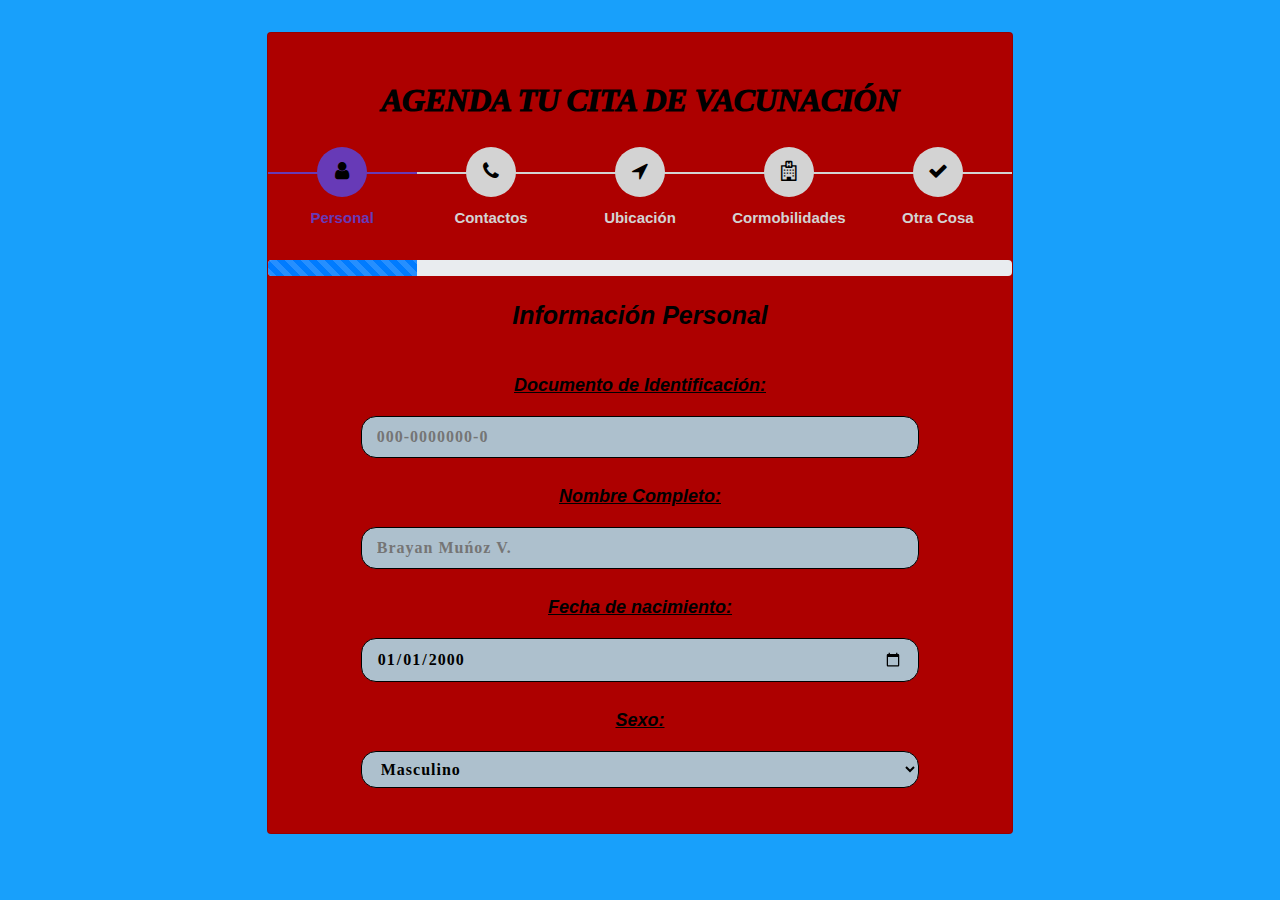
<file: app/src/main/resources/publico/templates/formulario.html>
<!DOCTYPE html>
<html lang="en">
<head>
    <meta charset="UTF-8">
    <meta http-equiv="X-UA-Compatible" content="IE=edge">
    <meta name="viewport" content="width=device-width, initial-scale=1.0">
    <title>Cita Vacunacion</title>
    
    <link rel="stylesheet" href="formulario.css">

    <link rel="stylesheet"  href="https://stackpath.bootstrapcdn.com/bootstrap/4.3.1/css/bootstrap.min.css">
    <script src="https://stackpath.bootstrapcdn.com/bootstrap/4.3.1/js/bootstrap.bundle.min.js"></script>
    <link rel="stylesheet"  href="https://cdnjs.cloudflare.com/ajax/libs/font-awesome/4.0.3/css/font-awesome.css">
    <script src="https://cdnjs.cloudflare.com/ajax/libs/jquery/3.2.1/jquery.min.js"></script>
   
</head>
<body style="background-color: #18A0FB;">
    
    
    <div class="container-fluid">
        <div class="row justify-content-center">
            <div class="col-14 col-sm-11 col-md-9 col-lg-8 col-xl-7 text-center p-0 mt-3 mb-2">
                <div class="card px-0 pt-5 pb-0 mt-3 mb-3" style="background-color: #AD0000;">
                    <h2 id="heading">Agenda tu cita de Vacunaci&Oacute;n</h2>
            
                    <form id="msform">
                        <!-- progressbar -->
                        <ul id="progressbar">
                            <li class="active" id="account"><strong>Personal</strong></li>
                            <li id="personal"><strong>Contactos</strong></li>
                            <li id="payment"><strong>Ubicaci&oacute;n</strong></li>
                            <li id="cormobilidades"><strong>Cormobilidades</strong></li>
                            <li id="confirm"><strong>Otra Cosa</strong></li>
                        </ul>
                        <div class="progress">
                            <div class="progress-bar progress-bar-striped progress-bar-animated" role="progressbar" aria-valuemin="0" aria-valuemax="100"></div>
                        </div> <br> <!-- fieldsets -->
                        <fieldset>
                            <div class="form-card">
                                <div class="row">
                                    <div class="col-12">
                                        <h2 class="fs-title">Informaci&oacute;n Personal</h2>
                                    </div>
                                    <!-- <div class="col-5">
                                        <h2 class="steps">Step 1 - 4</h2>
                                    </div> -->
                                    <br>
                                    <br>
                                    <br>
                                </div> 
                                <label class="fieldlabels">Documento de Identificaci&oacute;n: </label><br>
                                <input type="text" id="id_persona" name="id_persona" placeholder="000-0000000-0" /><br> 

                                <label class="fieldlabels">Nombre Completo: </label><br>
                                 <input type="text" id="nombreCompleto" name="nombreCompleto" placeholder="Brayan Mu&nacute;oz V." /><br>

                                  <label class="fieldlabels">Fecha de nacimiento: </label><br>
                                  <input type="date" id="fechaNacimiento" name="fechaNacimiento"
                                  value="2000-01-01"
                                  min="1900-01-01" max="2021-12-31"><br> 

                                   <label class="fieldlabels">Sexo: </label><br>
                                   <select id="sexoPersona" name="sexoPersona">
                                    <option value="M">Masculino</option>
                                    <option value="F">Femenino</option>
                                  </select>

                            </div>
                             <!-- <input type="button" name="next" class="next action-button" value="Siguiente" /> -->
                        </fieldset>
                        <fieldset>
                            <div class="form-card" >
                                <div class="row">
                                    <div class="col-12">
                                        <h2 class="fs-title">Contactos:</h2>
                                    </div>
                                    <div class="col-5">
                                        <!-- <h2 class="steps">Step 2 - 4</h2> -->
                                    </div>
                                    <br>
                                </div> <label class="fieldlabels">Correo Electr&oacute;nico:</label><br>
                                 <input type="email" id="emailPersona" name="emailPersona" placeholder="brayanmnz@hotmail.com" /><br>

                                 <label class="fieldlabels">Tel&eacute;fono:</label><br>
                                 <input type="tel" id="telefonoPersona" name="telefonoPersona" pattern="[0-9]{3}-[0-9]{3}-[0-9]{4}" placeholder="000-000-0000" required><br> 

                                 <label class="fieldlabels">M&oacute;vil:</label><br>
                                 <input type="tel" id="movilPersona" name="movilPersona" pattern="[0-9]{3}-[0-9]{3}-[0-9]{4}" placeholder="000-000-0000" required><br> 

                                <hr class="solid">
                                <div class="col-12">
                                    <h2 class="fs-title">Contacto de Emergencia</h2>
                                </div>
                                  <label class="fieldlabels">Nombre Completo:</label> <br>
                                  <input type="text" name="nombreContacto" id="nombreContacto" placeholder="Brayan Muñoz" /><br>

                                  <label class="fieldlabels">Tel&eacute;fono:</label><br>
                                 <input type="tel" id="telefonoContacto" name="telefonoContacto" pattern="[0-9]{3}-[0-9]{3}-[0-9]{4}" placeholder="000-000-0000" required><br> 

                            </div>
                             <input type="button" name="next" class="next action-button" value="Siguiente" /> <input type="button" name="previous" class="previous action-button-previous" value="Previous" />
                        </fieldset>
                        <fieldset>
                            <div class="form-card">
                                <div class="row">
                                    <div class="col-12">
                                        <h2 class="fs-title">Ubicaci&oacute;n</h2>
                                    </div>
                                    <div class="col-5">
                                        <!-- <h2 class="steps">Step 3 - 4</h2> -->
                                    </div>
                                </div>
                                 <label class="fieldlabels">Provincia:</label> <br>
                                 <input id="provincia" list="provincias" placeholder="Seleccione su Provincia">
                                    <datalist id="provincias">
                                    <option>Santiago de los Caballeros</option>
                                    <option>Santo Domingo</option>
                                   
                                    </datalist><br>

                                    <label class="fieldlabels">Municipio:</label> <br>
                                    <input id="municipio" list="municipios" placeholder="Seleccione su Municipio">
                                    <datalist id="municipios">
                                    <option>Santiago</option>
                                    <option>Cerros de Gurabo</option>
                                      
                                    </datalist> <br>
                                       
                                    <label class="fieldlabels">Sector:</label> <br>
                                    <input id="sector" list="sectores" placeholder="Seleccione su Municipio">
                                    <datalist id="sectores">
                                    <option>Barrio los santos</option>
                                    <option>No se que poner</option>
                                         
                                    </datalist> <br>

                                    <label class="fieldlabels">Seleccionar Ubicaci&oacute;n:</label><br>
                                    
                                    <button id="sendButtonCreate" class="btn btn--radius-2 btn--blue text-black" >Ubicaci&oacute;n</button> 
                                 
                                 <!-- <input type="file" name="pic" accept="image/*"> <label class="fieldlabels">Upload Signature Photo:</label> <input type="file" name="pic" accept="image/*">
                             -->
                                </div> 
                            
                            <input type="button" name="next" class="next action-button" value="Siguiente" /> <input type="button" name="previous" class="previous action-button-previous" value="Previous" />
                        </fieldset>
                        <fieldset>
                            <div class="form-card">
                                <div class="row">
                                    <div class="col-12">
                                        <h2 class="fs-title">Enfermedades padecidas:</h2>
                                    </div>
                                    <div class="col-5">
                                        <!-- <h2 class="steps">Step 4 - 4</h2> -->
                                    </div>
                                </div> <br><br>
                               
                                <div class="row justify-content-center">
                                    <!-- <div class="col-3"> <img src="https://i.imgur.com/GwStPmg.png" class="fit-image"> </div> -->
                                </div> <br><br>
                                <div class="row justify-content-center">
                                    
                                </div>
                            </div>

                            <input type="button" name="next" class="next action-button" value="Siguiente" /> <input type="button" name="previous" class="previous action-button-previous" value="Previous" />
                        </fieldset>

                        <fieldset>
                            <div class="form-card">
                                <div class="row">
                                    <div class="col-12">
                                        <h2 class="fs-title">Otra cosa:</h2>
                                    </div>
                                    <div class="col-5">
                                        <!-- <h2 class="steps">Step 4 - 4</h2> -->
                                    </div>
                                </div> <br><br>
                                <h2 class="purple-text text-center"><strong>SUCCESS !</strong></h2> <br>
                                <div class="row justify-content-center">
                                    <!-- <div class="col-3"> <img src="https://i.imgur.com/GwStPmg.png" class="fit-image"> </div> -->
                                </div> <br><br>
                                <div class="row justify-content-center">
                                    <div class="col-7 text-center">
                                        <h5 class="purple-text text-center">You Have Successfully Signed Up</h5>
                                    </div>
                                </div>
                            </div>
                        </fieldset>
                    </form>
                </div>
            </div>
        </div>
    </div>

<script>

$(document).ready(function(){

var current_fs, next_fs, previous_fs; //fieldsets
var opacity;
var current = 1;
var steps = $("fieldset").length;

setProgressBar(current);

$(".next").click(function(){

current_fs = $(this).parent();
next_fs = $(this).parent().next();

//Add Class Active
$("#progressbar li").eq($("fieldset").index(next_fs)).addClass("active");

//show the next fieldset
next_fs.show();
//hide the current fieldset with style
current_fs.animate({opacity: 0}, {
step: function(now) {
// for making fielset appear animation
opacity = 1 - now;

current_fs.css({
'display': 'none',
'position': 'relative'
});
next_fs.css({'opacity': opacity});
},
duration: 500
});
setProgressBar(++current);
});

$(".previous").click(function(){

current_fs = $(this).parent();
previous_fs = $(this).parent().prev();

//Remove class active
$("#progressbar li").eq($("fieldset").index(current_fs)).removeClass("active");

//show the previous fieldset
previous_fs.show();

//hide the current fieldset with style
current_fs.animate({opacity: 0}, {
step: function(now) {
// for making fielset appear animation
opacity = 1 - now;

current_fs.css({
'display': 'none',
'position': 'relative'
});
previous_fs.css({'opacity': opacity});
},
duration: 500
});
setProgressBar(--current);
});

function setProgressBar(curStep){
var percent = parseFloat(100 / steps) * curStep;
percent = percent.toFixed();
$(".progress-bar")
.css("width",percent+"%")
}

$(".submit").click(function(){
return false;
})

});
</script>



<script>
      
     if (document.getElementById("sendButtonCreate") != null) {
      document.getElementById("sendButtonCreate").addEventListener("click",function (event) {
        event.preventDefault();


      let form  = {
    "descripcion_Formulario": "Probando desde cliente",
    "dni_persona": document.getElementById("id_persona").value,
    "nombreCompleto_persona": document.getElementById("nombreCompleto").value,
    "fechaNacimiento_persona": document.getElementById("fechaNacimiento").value,
    "sexo_persona": document.getElementById("sexoPersona").value,
    "email_contacto": document.getElementById("emailPersona").value,
    "telefono_contacto": document.getElementById("telefonoPersona").value,
    "movil_contacto": document.getElementById("movilPersona").value,
    "nombreContactoEmergencia": document.getElementById("nombreContacto").value,
    "telefonoContactoEmergencia": document.getElementById("telefonoContacto").value,
    "provincia": document.getElementById("provincia").value,
    "municipio": document.getElementById("municipio").value,
    "sector": document.getElementById("sector").value,
    "latitud": " ",
    "longitud": " " 
    }

    //let url = 'http://localhost:7000/api/formulario/';
    let url = 'https://app.brayanmnz.live/api/formulario/';'
        // const token = localStorage.getItem('token');


        fetch(url, {
          method: 'POST', // or 'PUT'
          body: JSON.stringify(form), // data can be `string` or {object}!
          headers:{
            'Content-Type': 'application/json'
          }

        }).then(res => res.json())
                .catch(error => { console.error('Error:', error); })
                .then(response => {
                  //console.log("response.status:"+response.status);
                  //console.log("response.ok:"+response.ok);

                  console.log('Success:', response);
                  if(response != undefined){
                    alert("El formulario ha sido guardado exitosamente.");
                  }
                  window.location.href = "/";
                });
            });     
            }
</script>

</body>
</html>
</file>
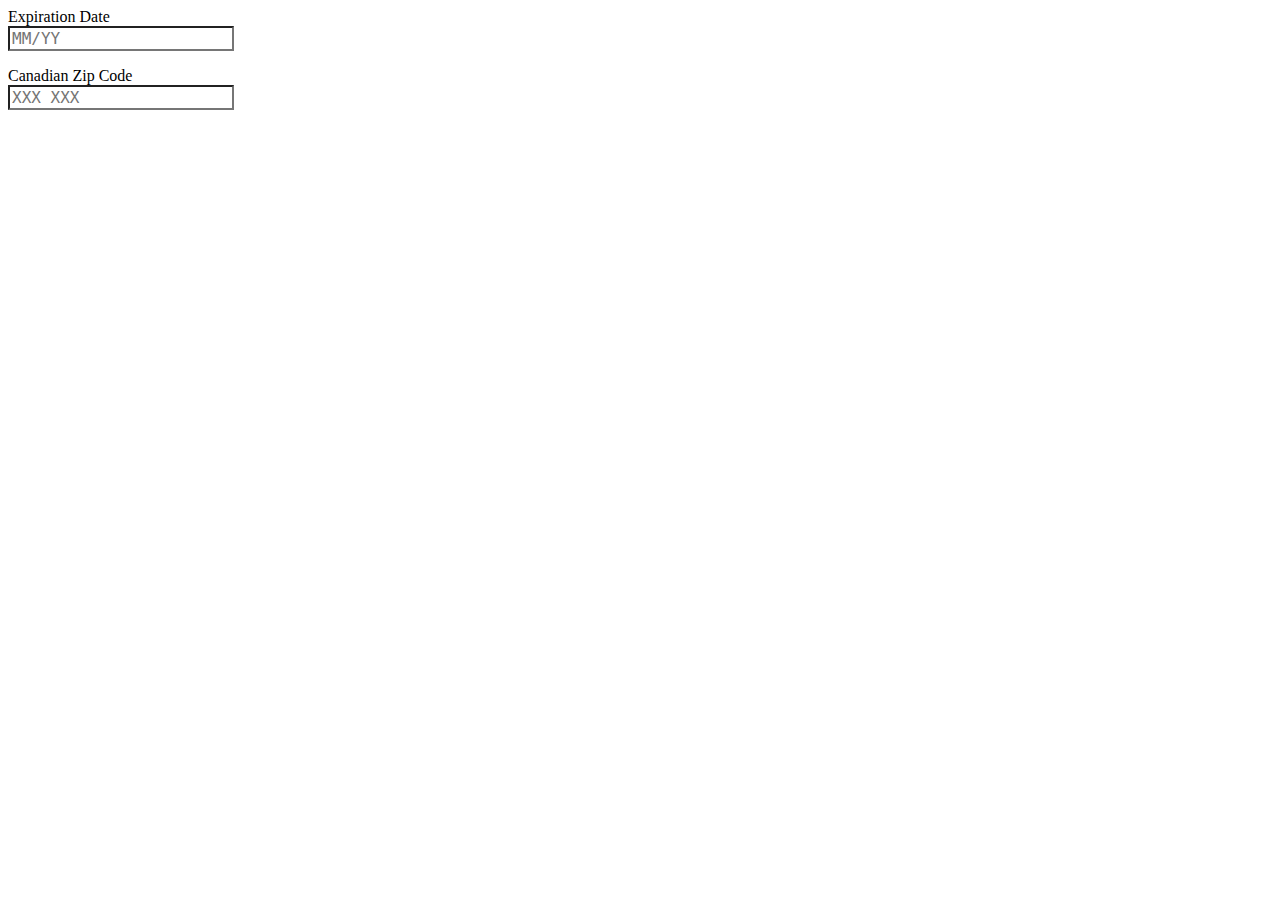
<file: app/src/main/resources/publico/templates/hola.html>
<!DOCTYPE html>
<html lang="en">
<head>
    <meta charset="UTF-8">
    <meta http-equiv="X-UA-Compatible" content="IE=edge">
    <meta name="viewport" content="width=device-width, initial-scale=1.0">
    <title>Document</title>
    

    <script type="text/javascript" src="https://cdnjs.cloudflare.com/ajax/libs/jquery/3.1.0/jquery.min.js"></script>

    <script type="text/javascript" src="https://s3-us-west-2.amazonaws.com/s.cdpn.io/3/creditablecardtype.js"></script>
    <script type="text/javascript" src="https://s3-us-west-2.amazonaws.com/s.cdpn.io/3/politespace.js"></script>

    <style>
     input {
  font-family: monospace;
}
label {
  display: block;
}
div {
  margin: 0 0 1rem 0;
}

.shell {
  position: relative;
  line-height: 1; }
  .shell span {
    position: absolute;
    left: 3px;
    top: 1px;
    color: #ccc;
    pointer-events: none;
    z-index: -1; }
    .shell span i {
      font-style: normal;
      /* any of these 3 will work */
      color: transparent;
      opacity: 0;
      visibility: hidden; }

input.masked,
.shell span {
  font-size: 16px;
  font-family: monospace;
  padding-right: 10px;
  background-color: transparent;
  text-transform: uppercase; }
    </style>
</head>
<body>
    <form action="">
  
        <div>
          <label for="cc">Expiration Date</label>
          <!-- Set via HTML -->
          <input id="cc" type="text" placeholder="MM/YY" class="masked" pattern="(1[0-2]|0[1-9])\/(1[5-9]|2\d)" data-valid-example="05/18"/>
        </div>
        
        <div>
          <label for="czc">Canadian Zip Code</label>
          <input id="czc" placeholder="XXX XXX" pattern="\w\d\w \d\w\d" class="masked" 
              data-charset="_X_ X_X" id="zipca" type="text" name="zipcodeca" 
              title="6-character alphanumeric zip code in the format of A1A 1A1" />
        </div>
      
      </form>
      
      <script src="https://s3-us-west-2.amazonaws.com/s.cdpn.io/3/masking-input.js" data-autoinit="true"></script>
</body>


</html>
</file>
<file: app/src/main/resources/publico/templates/formulario.css>
* {
    margin: 0;
    padding: 0
}

html {
    height: 100%
}

p {
    color: grey
}

#heading {
    /* text-transform: uppercase;
    color: #000000;
    font-weight: 600;
    font-style: italic;
    font-family: 'Times New Roman', Times, serif; */
    text-transform: uppercase;
    left: 0%;
    right: 0%;
    top: 0%;
    bottom: 0%;
    font-family: Montserrat;
    font-style: italic;
    font-weight: 1000;

/* identical to box height, or 150% */

text-align: center;
letter-spacing: -0.015em;

color: #000000;
}

#msform {
    text-align: center;
    position: relative;
    margin-top: 20px
}

#msform fieldset {
    background: ##AD0000;
    border: 0 none;
    border-radius: 0.5rem;
    box-sizing: border-box;
    width: 100%;
    margin: 0;
    padding-bottom: 20px;
    position: relative
}

.form-card {
    text-align: center
}

#msform fieldset:not(:first-of-type) {
    display: none
}

#msform input,
#msform textarea,
#msform select {
    padding: 8px 15px 8px 15px;
    border: 1px solid black;
    border-radius: 15px;
    margin-bottom: 25px;
    margin-top: 2px;
    width: 75%;
    align-items: center;
    /* box-sizing: border-box; */
    box-sizing: inherit;
    font-family: montserrat;
    font-weight: 800;
    font-style: normal;
    color: black;
    background-color: #ADC0CD;
    font-size: 16px;
    letter-spacing: 1px
}

#msform input:focus,
#msform textarea:focus {
    -moz-box-shadow: none !important;
    -webkit-box-shadow: none !important;
    box-shadow: none !important;
    border: 1px solid #673AB7;
    outline-width: 0
}

#msform .action-button {
    width: 100px;
    background: #18A0FB;
    font-weight: bolder;
    color: black;
    border: 0 none;
    border-radius: 10px;
    cursor: pointer;
    padding: 10px 5px;
    margin: 10px 10px 10px 5px;
    float: right
}

#msform .action-button:hover,
#msform .action-button:focus {
    background-color: #311B92
}

#msform .action-button-previous {
    width: 100px;
    background: #616161;
    font-weight: bold;
    color: black;
    border: 0 none;
    border-radius: 10px;
    cursor: pointer;
    padding: 10px 5px;
    margin: 10px 5px 10px 0px;
    float: right
}

#msform .action-button-previous:hover,
#msform .action-button-previous:focus {
    background-color: #000000;
    color: #ffffff;
}

.card {
    z-index: 0;
    border: none;
    position: relative
}

.fs-title {
    font-size: 25px;
    color: #000000;
    margin-bottom: 15px;
    font-weight: 600;
    text-align: center;
    font-style: italic;
    font-family: 'Trebuchet MS', 'Lucida Sans Unicode', 'Lucida Grande', 'Lucida Sans', Arial, sans-serif;
    /* font-family: 'Times New Roman', Times, serif; */
    /* font-weight: 600; */
    
}

.purple-text {
    color: #673AB7;
    font-weight: normal
}

.steps {
    font-size: 25px;
    color: gray;
    margin-bottom: 10px;
    font-weight: normal;
    text-align: right
}

.fieldlabels {
    font-size: 18px;
    color: #000000;
    margin-bottom: 15px;
    font-weight: 800;
    text-align: center;
    font-style: italic;
    text-decoration: underline;
    font-family: 'Trebuchet MS', 'Lucida Sans Unicode', 'Lucida Grande', 'Lucida Sans', Arial, sans-serif;
   
}

#progressbar {
    margin-bottom: 30px;
    overflow: hidden;
    color: lightgrey
}

#progressbar .active {
    color: #673AB7
}

#progressbar li {
    list-style-type: none;
    font-size: 15px;
    width: 20%;
    float:  left;
    position: relative;
    font-weight: 400
}

#progressbar #account:before {
    font-family: FontAwesome;
    color: #000000;
    content: "\f007"
}

#progressbar #personal:before {
    font-family: FontAwesome;
    color: #000000;
    content: "\f095"
}

#progressbar #payment:before {
    font-family: FontAwesome;
    color: #000000;
    content: "\f124"
}

#progressbar #confirm:before {
    font-family: FontAwesome;
    color: #000000;
    content: "\f00c"
}

#progressbar #cormobilidades:before {
    font-family: FontAwesome;
    color: #000000;
    content: "\f0f8"
}

#progressbar li:before {
    width: 50px;
    height: 50px;
    line-height: 45px;
    display: block;
    font-size: 20px;
    color: #ffffff;
    background: lightgray;
    border-radius: 50%;
    margin: 0 auto 10px auto;
    padding: 2px
}

#progressbar li:after {
    content: '';
    width: 100%;
    height: 2px;
    background: lightgray;
    position: absolute;
    left: 0;
    top: 25px;
    z-index: -1
}

#progressbar li.active:before,
#progressbar li.active:after {
    background: #673AB7
}

.progress {
    height: 20px
}

.progress-bar {
    background-color: #673AB7
}

.fit-image {
    width: 100%;
    object-fit: cover
}

#sendButtonCreate {
    width: 75%;
    background: #18A0FB;
    font-weight: bold;
    color: black;
    border: 0 none;
    border-radius: 10px;
    cursor: pointer;
    padding: 10px 5px;
    margin: 10px 5px 10px 0px;
   align-items: center;

}
</file>
